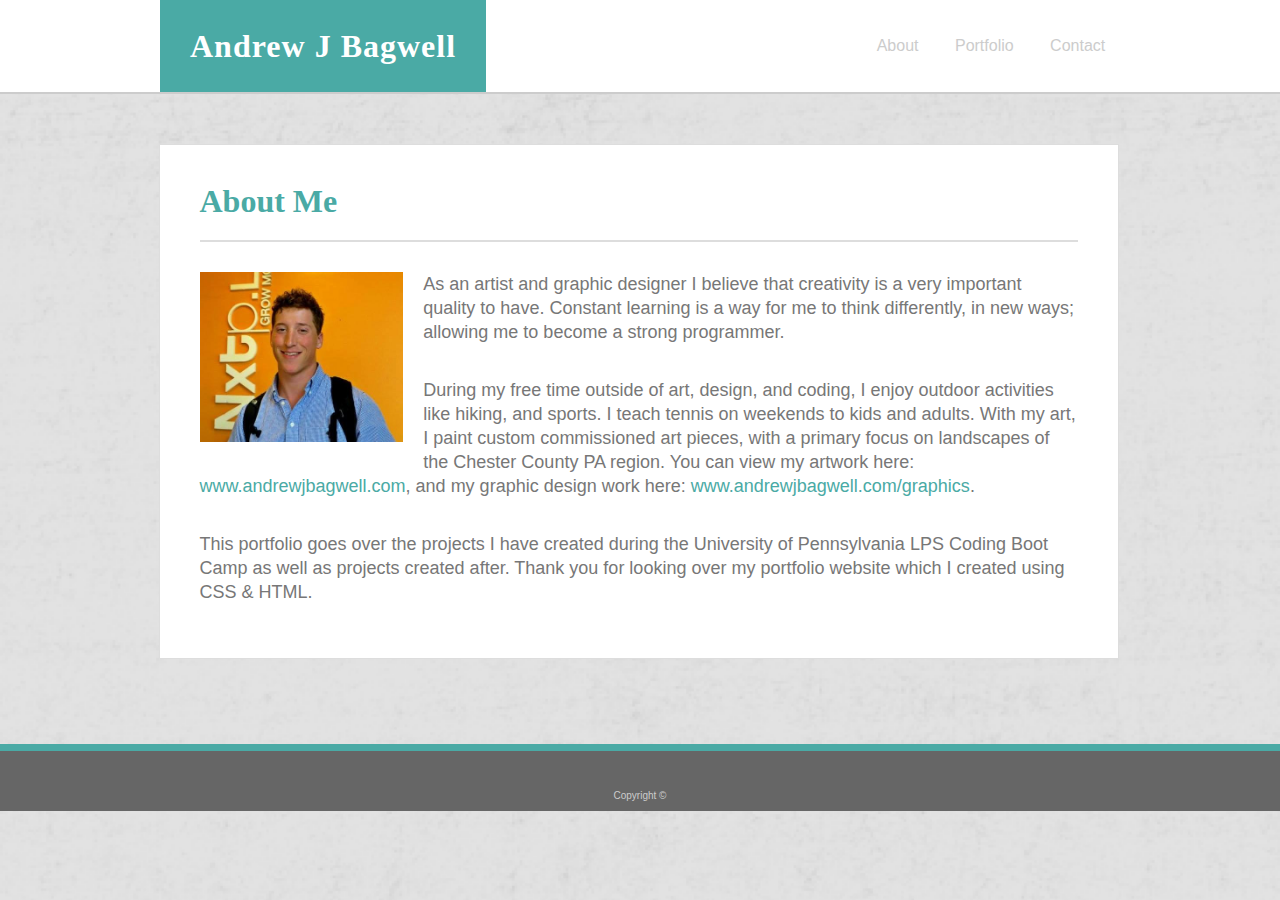
<file: index.html>
<!DOCTYPE html>
<html lang="en">

<head>
	<title>Index Andrew J Bagwell</title>
	<link rel="stylesheet" href="./assets/css/reset.css">
	<link rel="stylesheet" href="./assets/css/style.css">
</head>

<body>
	<header>
		<div class="wrapper">
			<div class="my-name">
				<div class="header-block">
					Andrew J Bagwell
				</div>
			</div>
				<nav class="my-nav-bar">
					<ul>
						<li><a class= "about-hover" href="index.html" >About</a></li>
						<li><a class= "portfolio-hover" href="portfolio.html">Portfolio</a></li>
						<li><a class= "contact-hover" href="contact.html">Contact</a></li>
					</ul>
				</nav>
		</div>
	</header>
	

	<div class="main-content">
	 	
		<div class="main-stuff">
			<h1 class="page-header">About Me</h1>
			<p>
				<img class="headshot" src="assets/images/me.png" alt="Andrew's Photo">
                As an artist and graphic designer I believe that creativity is a very important quality to have. Constant learning is a way for me to think differently, in new ways; allowing me to become a strong programmer.  
			</p>
			<p>
				During my free time outside of art, design, and coding, I enjoy outdoor activities like hiking, and sports. I teach tennis on weekends to kids and adults. With my art, I paint custom commissioned art pieces, with a primary focus on landscapes of the Chester County PA region. You can view my artwork here: <a class= "greenhref" href="https://www.andrewjbagwell.com">www.andrewjbagwell.com</a>, and my graphic design work here: <a class= "greenhref" href="https://www.andrewjbagwell.com/graphics">www.andrewjbagwell.com/graphics</a>.  
			</p>
			<p>
				This portfolio goes over the projects I have created during the University of Pennsylvania LPS Coding Boot Camp as well as projects created after. Thank you for looking over my portfolio website which I created using CSS & HTML. 
			</p>
		</div> 
	</div>


	<footer>	
  <div class="footer-bottom">
	<div class="text">
    <br><br>
		<p>Copyright &copy</p>
	</div>
</div>
	</footer>

</body>
</html>
</file>
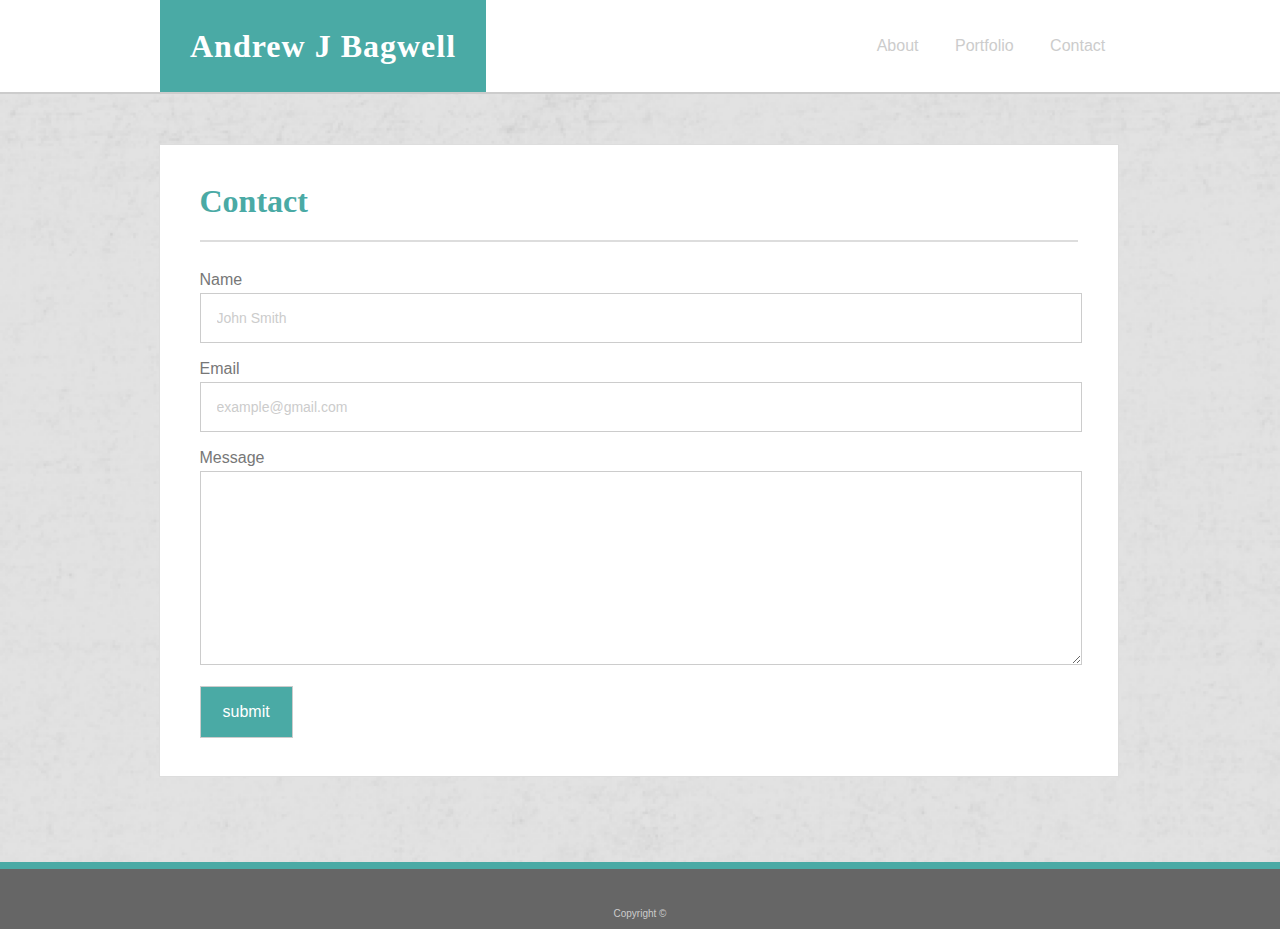
<file: contact.html>
<!DOCTYPE html>
<html lang="en">

<head>
	<meta charset="UTF-8">
	<title>Contact Andrew J Bagwell</title>
	<link rel="stylesheet" href="./assets/css/reset.css">
	<link rel="stylesheet" href="./assets/css/style.css">
</head>

<body>
	<header>
		<div class="wrapper">
			<div class="my-name">
				<div class="header-block">
					Andrew J Bagwell
				</div>
			</div>
				<nav class="my-nav-bar">
					<ul>
						<li><a class="about-hover" href="index.html">About</a></li>
						<li><a class="portfolio-hover" href="portfolio.html">Portfolio</a></li>
						<li><a class="contact-hover" href="contact.html">Contact</a></li>
					</ul>
				</nav>
			</div>
	</header>

	<div class="main-content">

		<div class="main-stuff">
			<h1 class="page-header">Contact</h1>
			<form class="contact">
				<label for="name">Name</label>
				<input id="form1" type="text" name="name" id="name" placeholder="John Smith">
				<label for="email">Email</label>
				<input type="text" name="email" id="email" placeholder="example@gmail.com">
				<label for="name">Message</label>
				<textarea rows="10" cols="40" name="message" id="message"></textarea>
				<input id="submit-hover" type="submit" value="submit">
			</form>

		</div>
	</div>

	<footer>
		<div class="footer-bottom">
			<div class="text">
				<br><br>
				<p>Copyright &copy</p>
			</div>
		</div>
	</footer>

</body>

</html>
</file>
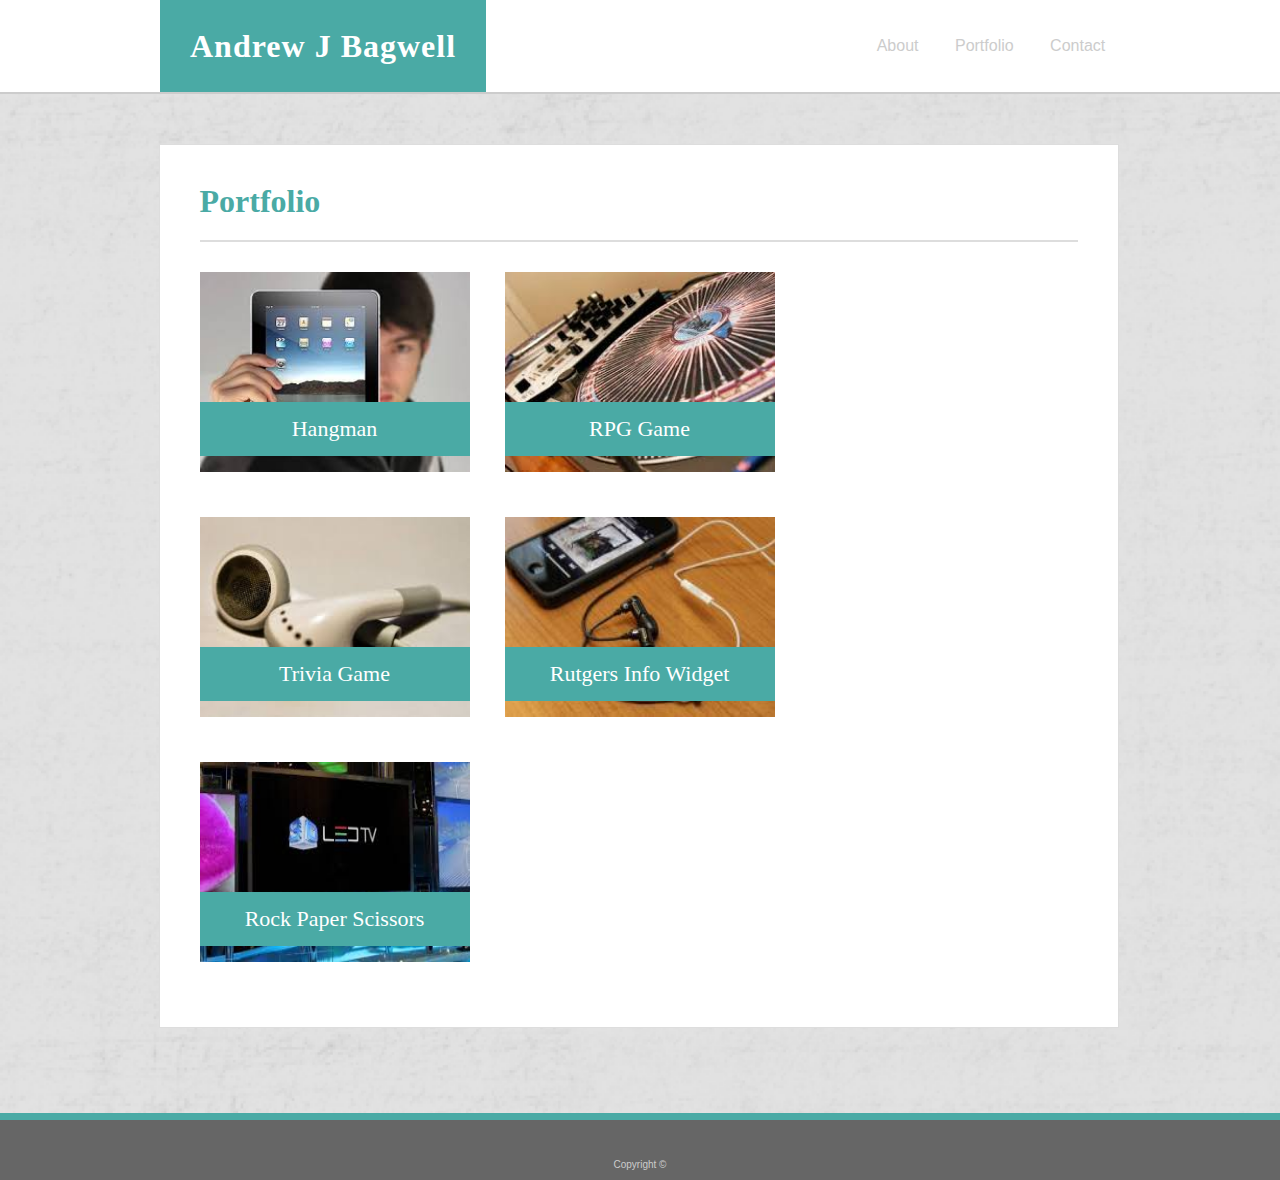
<file: portfolio.html>
<!DOCTYPE html>
<html lang="en">
<head>
	<meta charset="UTF-8">
	<title>Portfolio Andrew J Bagwell</title>
	<link rel="stylesheet" href="./assets/css/reset.css">
	<link rel="stylesheet" href="./assets/css/style.css">
</head>

<body>
	<header>
		<div class="wrapper">
			<div class="my-name">
				<div class="header-block">
					Andrew J Bagwell
				</div>
			</div>
				<nav class="my-nav-bar">
					<ul>
						<li><a class="about-hover" href="index.html" >About</a></li>
						<li><a class="portfolio-hover" href="portfolio.html">Portfolio</a></li>
						<li><a class= "contact-hover" href="contact.html">Contact</a></li>
					</ul>
				</nav>
		</div> 
	</header>
	
	<div class="main-content">
		<div class="main-stuff">
			<h1 class="page-header">Portfolio</h1>
			<div class="portfolio">
				<div class="andrew-portfolio-1">
					<a href="#">
						<img src="assets/images/Hangman.jpg" class="prof-pics" alt="Hangman Image">
						<h2 class="item-name">Hangman</h2>
					</a>
				</div>
				<div class="andrew-portfolio-2">
					<a href="#">
						<img src="assets/images/rpggame.jpg" class="prof-pics" alt="RPG Game Image">
						<h2 class="item-name">RPG Game</h2>
					</a>
				</div>
				<div class="andrew-portfolio-3">
					<a href="#">
						<img src="assets/images/TriviaGame.jpg" class="prof-pics" alt="Trivia Game Image">
						<h2 class="item-name">Trivia Game</h2>
					</a>
				</div>
				<div class="andrew-portfolio-4">
					<a href="#">
						<img src="assets/images/RutgersinfoWidget.jpg" class="prof-pics" alt="Rutgers Info Widget Image">
						<h2 class="item-name">Rutgers Info Widget</h2>
					</a>
				</div>
				<div class="andrew-portfolio-5">
					<a href="#">
						<img src="assets/images/RockPaperScissors.jpg" class="prof-pics" alt="Rock Paper Scissors Image">
						<h2 class="item-name">Rock Paper Scissors</h2>
					</a>
				</div>
			</div>
		</div>		
	</div> 

	<footer>	
<div class="footer-bottom">
	<div class="text">
    <br><br>
		<p>Copyright &copy</p>
	</div>
</div>
	</footer>

</body>
</html>
</file>
<file: assets/css/style.css>
html {
	position: relative;
}
html, body {
  background-image: url("../images/husk.png");
  background-size: cover;
	font-family: Arial, 'Helvetica Neue', Helvetica, sans-serif;
	color: #777777;
	background-color: #efefef;
}

h1, h2 {
	font-family: 'Georgia', Times, 'Times New Roman', serif;
	color: #4aaaa5;
}

a {
	text-decoration: none;
}

h1 {
	font-size: 26px;
}

h2 {
	font-size: 22px;
}

a.greenhref {
  color: #4aaaa5;
} 

header {
	width: 100%;
	height: auto;
	border-bottom: 2px solid #cccccc;
	background-color: #ffffff;
}

header .wrapper {
	width: 960px;
	margin: 0 auto;
}

.my-name, .my-nav-bar {
  	display: inline-block;
    vertical-align: middle;
    margin: 0;
    padding: 0;
}

.my-name {
	width: 50%;
}

.header-block {
	display: inline-block;
	font-family: 'Georgia', Times, 'Times New Roman', serif;
	font-weight: bold;
	font-size: 32px;
	letter-spacing: 1px;
	background-color: #4aaaa5;
	color: #ffffff;
	padding: 30px;
	width: auto;
}

a.about-hover:hover{
    color: #4aaaa5;
}

a.portfolio-hover:hover{
    color: #4aaaa5;
}

a.contact-hover:hover{
    color: #4aaaa5;
}

.my-nav-bar {
	width: 48%;
	text-align: right;
	color: #cccccc;
	font-weight: normal;
}

.my-nav-bar ul li {
	display: inline-block;
	padding-left: 16px;
	margin-left: 16px;
}

.my-nav-bar ul li a {
	color: #cccccc;
}

a:hover { 
  color: lightblue; 
  }

.main-content {
  width: 963px;
	clear: both;
	margin: 10px auto 45px auto;
}

.main-stuff {
	display: inline-block;
	width: 878px;
	margin: 40px 0;
	padding: 40px 40px 20px 40px;
	background-color: #ffffff;
	border: 1px solid #dddddd;
}

.main-stuff h1 {
	font-size: 32px;
	font-weight: bold;
	padding-bottom: 23px;
	margin-bottom: 30px;
	border-bottom: 2px solid #dddddd;
}

.main-stuff p {
	font-size: 18px;
	line-height: 24px;
	margin-bottom: 34px;
}

img.headshot {
	float: left;
	padding: 0 20px 20px 0;
	width: auto;
	height: 170px;
}

.andrew-portfolio-1 {
	float: left;
	width: 270px;
	height: 200px;
  margin-right: 35px;
  margin-bottom: 45px;
}

.andrew-portfolio-2 {
  float: left;
	width: 270px;
	height: 200px;
  margin-bottom: 45px;
}

.andrew-portfolio-3 {
	clear: both;
  float: left;
	width: 270px;
	height: 200px;
  margin-right: 35px;
  margin-bottom: 45px;
}

.andrew-portfolio-4 {
  float: left;
	width: 270px;
	height: 200px;
  margin-bottom: 45px;
}
.page-header{
	padding: 0px 0px 0px 0px;
	margin: 0px 0px 0px 0px;
}

.andrew-portfolio-5 {
  clear: both;
  float: left;
	width: 270px;
	height: 200px;
  margin-bottom: 45px;
}

.item-name {
	position: relative;
	bottom: 73px;
	text-align: center;
	background-color: #4aaaa5;
	padding: 16px;
	color: #ffffff;
	z-index: 1000;
}

.prof-pics {
width: 270px;
height: 200px;
}

.contact {
	width: 848px;
}

.contact label {
	display: block;
	padding-bottom: 5px;
}

.contact input, .contact textarea {
	width: 100%;
	border: 1px solid #cccccc;
	margin-bottom: 18px;
	padding: 16px;
	font-size: 14px;
}
.contact input:focus, .contact textarea:focus {
	outline-color: #666666;
}

.contact textarea::placeholder {
		color: #cccccc;
}

.contact input::placeholder { 
    color: #cccccc;  
}

.contact input[type="submit"]:hover {
	color: #4aaaa5;
	background: #666666;
}


.contact input[type="submit"] {
	width: auto;
	background-color: #4aaaa5;
	color: #ffffff;
	padding: 16px 22px;
	font-size: 16px;
}


.footer-bottom {
	width: 100%;
	padding-top: 20px;
  padding-bottom: 10px;
	border-top: 7px solid #4aaaa5;
	background-color: #666666;
}

.text {
	text-align: center;
  position: center;
  font-size: 10px;
	color: #cccccc;
}
</file>
